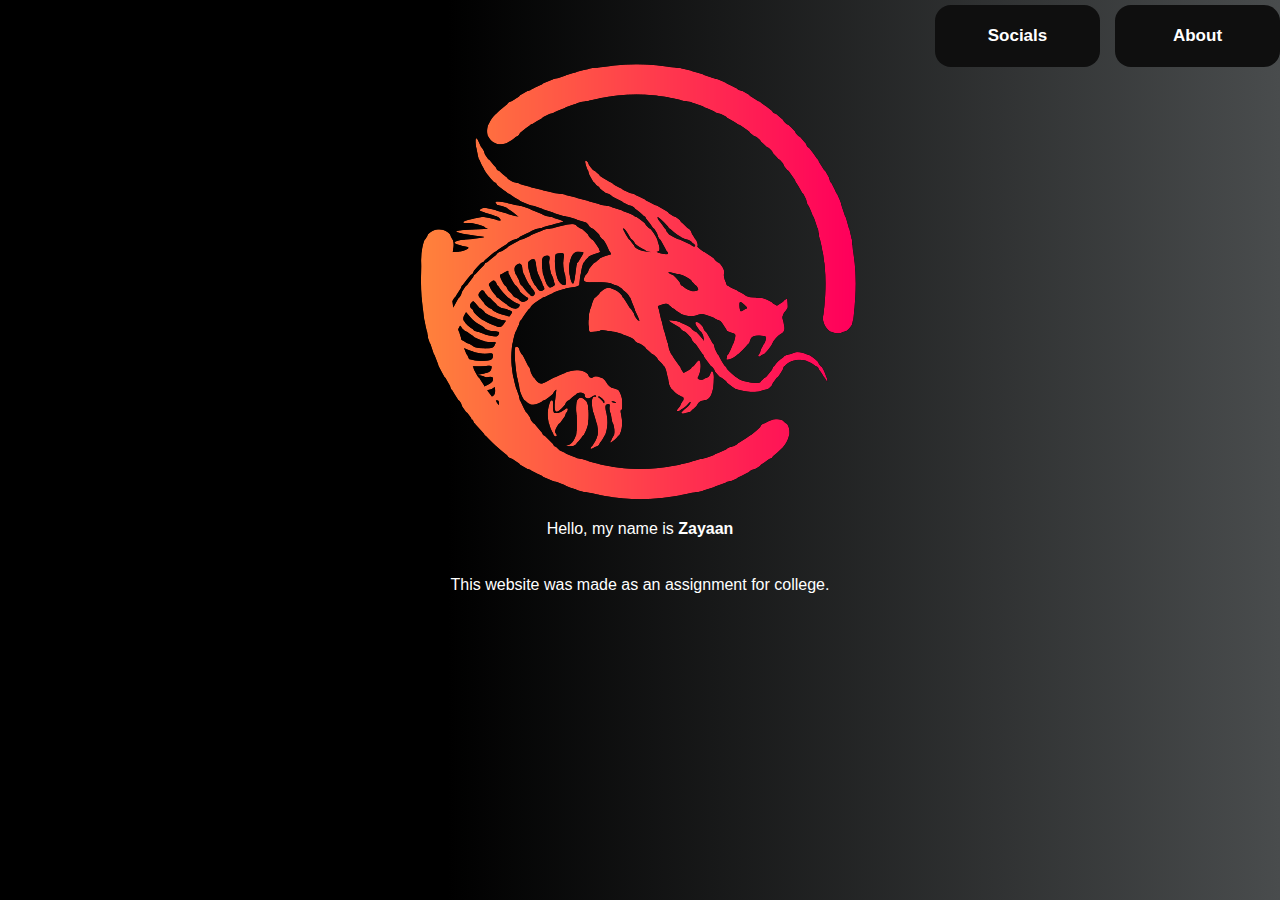
<file: index.html>
<!DOCTYPE html>
<html lang="en">
<head>
    <meta charset="UTF-8">
    <title>Portfolio</title>
    <meta name="viewport" content="width=device-width, initial-scale=1">
    <link rel="stylesheet" href="index.css">
    <link rel="icon" type="image/x-icon" href="fav.png">
        <div class="topnav">
        <nav>
            <a href="./contact.html"><button id="Socials"><strong>Socials</strong></button></a>
            <a href="./about.html"><button id="About"><strong>About</strong></button></a>
        </nav>
    </div>
</head>
<body>
    <div class="main">
        <div class="image-container">
            <img src="Xoronium.PNG" alt="Xoronium">
        </div>
        <p>Hello, my name is <b>Zayaan</b></p>
        <br>
        <p>This website was made as an assignment for college.</p>
    </div>
</body>
</html>
</file>
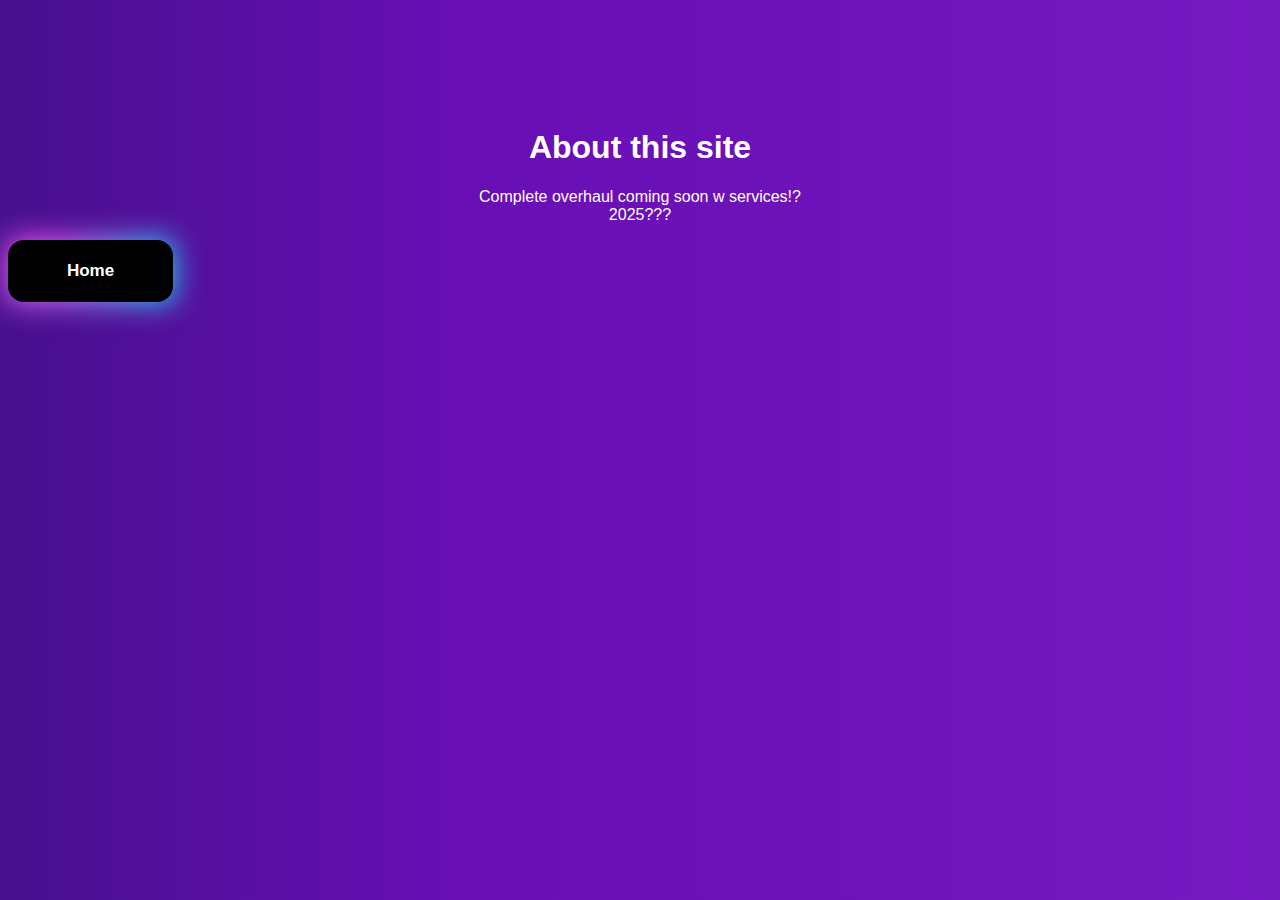
<file: about.html>
<!DOCTYPE html>
<head>
    <meta name="viewport" content="width=device-width,initial-scale=1">
    <link rel="stylesheet" href="about.css">
    <style></style>
    <link rel="icon" type="image/x-icon" href="fav.png">
</head>

<body>
    <div class="title">
    <h1><strong>About this site</strong></h1>
    </div>
    <div class="text1">
        <p>Complete overhaul coming soon w services!?<br> 2025???</div>
    <div class="topnav">
        <nav>
            <a href="./index.html"><button id="button"><strong>Home</strong></button></a>
        </nav>
</body>
</file>
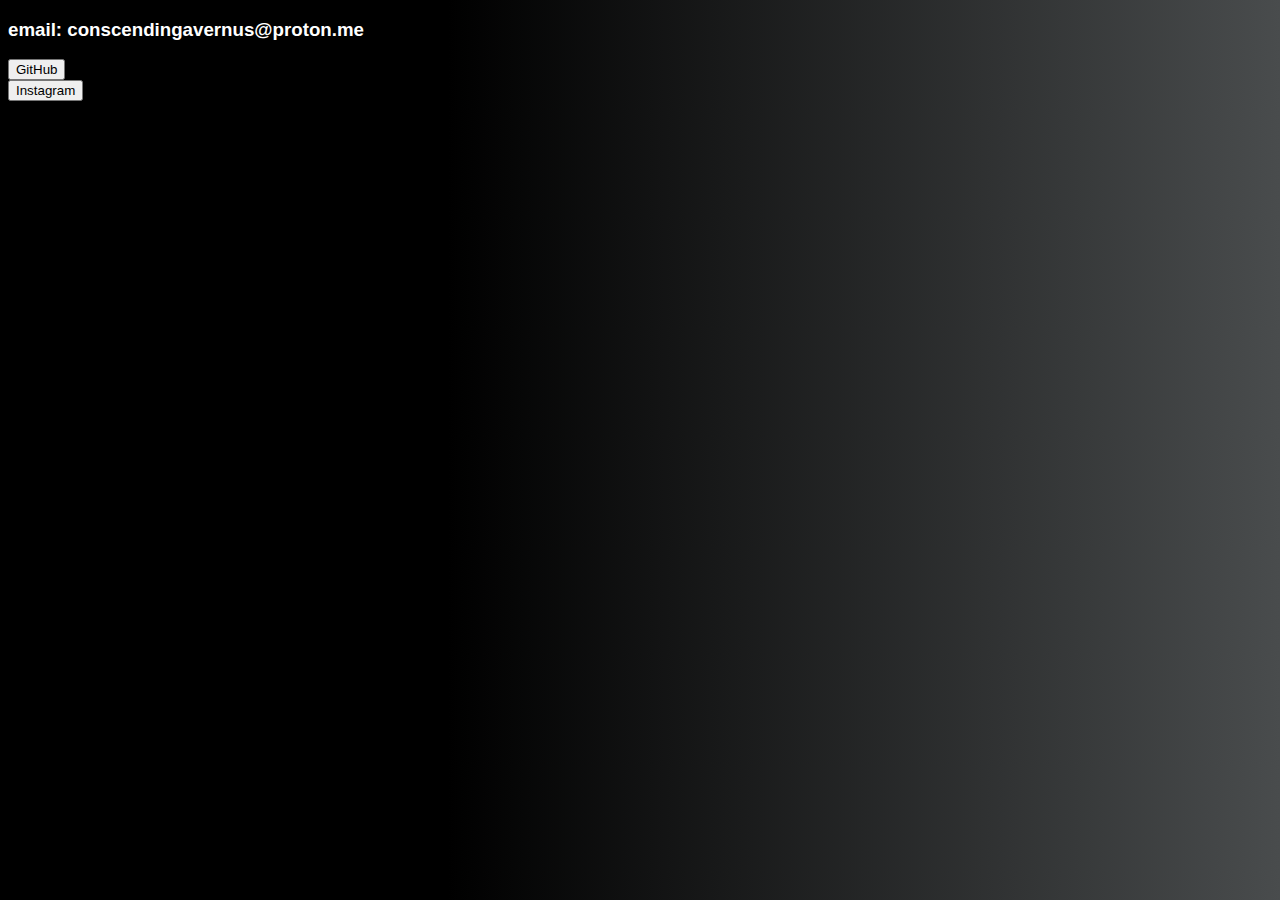
<file: contact.html>
<!DOCTYPE html>
<head>
    <meta name="viewport" content="width=device-width,initial-scale=1">
        <link rel="stylesheet" href="index.css">
        <style></style>
        <script src="index.js"></script>
        <link rel="icon" type="image/x-icon" href="fav.png">
    <h3>email: conscendingavernus@proton.me</h3>
    <div>
    <a href="https://github.com/xoronium"><button class="github">GitHub</button></a>
    <br>
    <a href="https://instagram.com/conscendingavernus"><button class="instagram">Instagram</button></a>
</div>
    </div>
</head>
</file>
<file: index.css>
body {
  background: rgb(0,0,0);
background: linear-gradient(90deg, rgba(0,0,0,1) 0%, rgba(0,0,0,1) 35%, rgba(73,76,77,1) 100%);
  color: white;
    font-family:'Franklin Gothic Medium', 'Arial Narrow', Arial, sans-serif;
}
.main {
    text-align: center;
}

.image-container {
    display: flex;
    justify-content: center;
    margin-top: 50px;
}

img {
    max-width: 100%;
    height: auto;
}

h4, p {
    margin: 10px 0;
}



#About {
  width: 165px;
  height: 62px;
  cursor: pointer;
  color: #fff;
  font-size: 17px;
  border-radius: 1rem;
  border: none;
  position: absolute;
  top: 0.5%; /* Place the button below the text */
  right: 0; /* Align to the right of the page */
  background: #0f0f0f;
  transition: 0.1s;
}

#Socials {
  width: 165px;
  height: 62px;
  cursor: pointer;
  color: #fff;
  font-size: 17px;
  border-radius: 1rem;
  border: none;
  position: absolute;
  top: 0.5%; /* Place the button below the text */
  right: 180px; /* Align to the right of the page, leaving space for the Socials button */
  background: #0f0f0f;
  transition: 0.1s;
}


  
  .topnav {
    float:left;
  }
</file>
<file: about.css>
body {
  background: rgb(71,16,142);
  background: linear-gradient(90deg, rgba(71,16,142,1) 0%, rgba(103,14,180,1) 35%, rgba(118,25,194,1) 100%);
  color: white;
  font-family: 'Franklin Gothic Medium', 'Arial Narrow', Arial, sans-serif;
  padding-top: 100px; /* Add padding to create space for the button */
}

.title {
  color: white;
  text-align: center; /* Center the title */
}

.text1 {
  color: white;
  text-align: center; /* Center the text1 */
}

.container {
  text-align: center;
  position: relative;
}

button {
    width: 165px;
    height: 62px;
    cursor: pointer;
    color: white;
    font-size: 17px;
    border-radius: 1rem;
    border: none;
    position: relative;
    background: black;
    transition: 0.1s;
  }
  
  button::after {
    content: '';
    width: 100%;
    height: 100%;
    background-image: radial-gradient( circle farthest-corner at 10% 20%,  rgba(255,94,247,1) 17.8%, rgba(2,245,255,1) 100.2% );
    filter: blur(15px);
    z-index: -1;
    position: absolute;
    left: 0;
    top: 0;
  }
  
  button:active {
    transform: scale(0.9);
    background: radial-gradient( circle farthest-corner at 10% 20%,  rgba(255,94,247,1) 17.8%, rgba(2,245,255,1) 100.2% );
    transition: 0.5s;
  }
</file>
